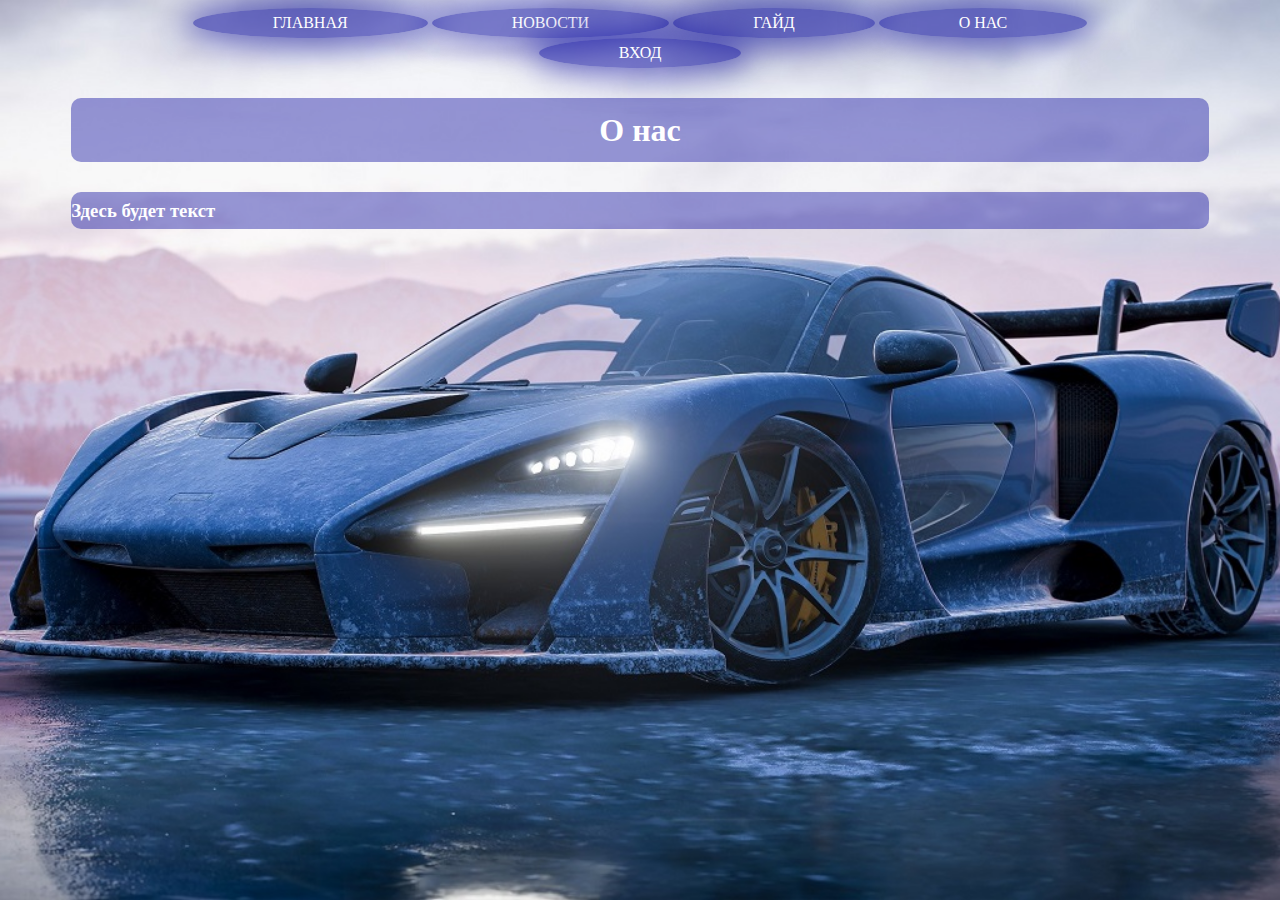
<file: about.html>
<!DOCTYPE html>
<html lang="en" dir="ltr">
  <head>
    <meta charset="utf-8">
    <title>О нас</title>
    <link rel="stylesheet" href="./css/style.css">
  </head>
  <body>
    <header>
      <ul>
        <li><a class="ahead" href="./index.html">Главная</a></li>
        <li><a class="ahead" href="./news.html">Новости</a></li>
        <li><a class="ahead" href="./guide.html">Гайд</a></li>
        <li><a class="ahead" href="#">О нас</a></li>
        <li><a class="ahead" href="./enter.html">Вход</a></li>
      </ul>
    </header>
      <h1>О нас</h1>
      <h3>
Здесь будет текст
</h3>
  </body>
</html>
</file>
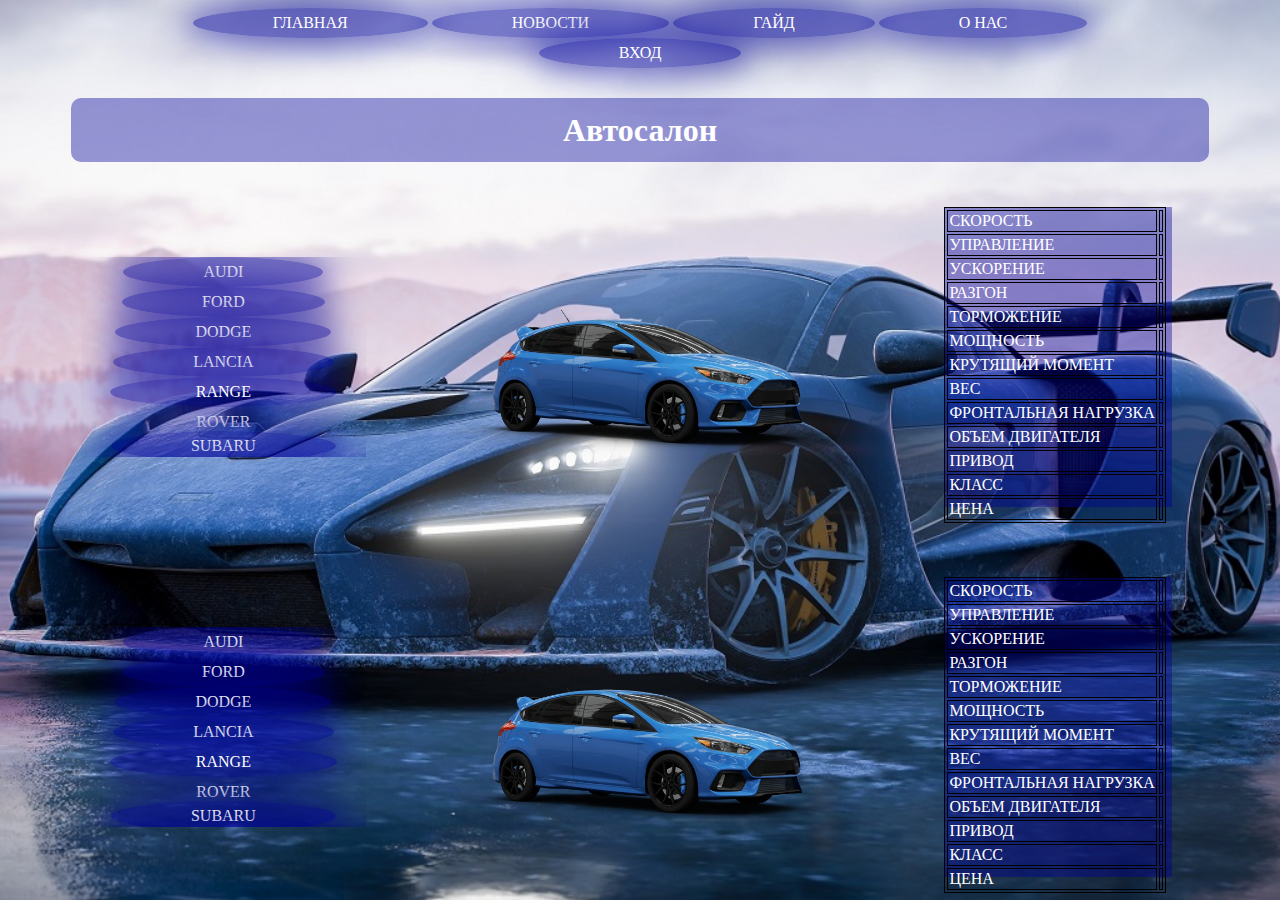
<file: autoshow.html>
<!DOCTYPE html>
<html lang="en" dir="ltr">
  <head>
    <meta charset="utf-8">
    <title>Автосалон</title>
    <link rel="stylesheet" href="./css/style.css">
  </head>
  <body>
    <header>
      <ul>
        <li><a class="ahead" href="./index.html">Главная</a></li>
        <li><a class="ahead" href="./news.html">Новости</a></li>
        <li><a class="ahead" href="./guide.html">Гайд</a></li>
        <li><a class="ahead" href="./about.html">О нас</a></li>
        <li><a class="ahead" href="./enter.html">Вход</a></li>
      </ul>
    </header>
    <h1>Автосалон</h1>
    <div class="auto_div">
      <div class="scroll_model">
        <ul>
          <li><a href="#Audi">Audi</a></li>
          <li><a href="#Ford">Ford</a></li>
          <li><a href="#Dodge">Dodge</a></li>
          <li><a href="#Lancia">Lancia</a></li>
          <li><a href="#Range_Rover">Range Rover</a></li>
          <li><a href="#Subaru">Subaru</a></li>
          <li><a href="#Volkswagen">Volkswagen</a></li>
          <li><a href="#BMW">BMW</a></li>
          <li><a href="#Ferrari">Ferrari</a></li>
          <li><a href="#Aston Martin">Aston Martin</a></li>
          <li><a href="#Bugatti">Bugatti</a></li>
          <li><a href="#Lamborghini">Lamborghini</a></li>
          <li><a href="#Opel">Opel</a></li>
          <li><a href="#Mercedes-Benz">Mercedes-Benz</a></li>
        </ul>
      </div>
      <scroll-container>
        <scroll-page class="model_car" id="Ford">
          <img src="./img/all_cars/ford_focus_rs.webp" width="75%" alt="ford_focus_rs"/>
          <h4></h4>
        </scroll-page>
        <scroll-page class="model_car" id="Dodge">
          <img src="./img/all_cars/Dodge_Charger_rt.webp" width="70%" alt="Dodge_Charger_rt"/>
          <h4></h4>
        </scroll-page>
        <scroll-page class="model_car" id="Audi">
          <img src="./img/all_cars/audi_tts_coupe.webp" width="70%" alt="audi_tts_coupe"/>
          <h4></h4>
        </scroll-page>
        <scroll-page class="model_car" id="Ford">
          <img src="./img/all_cars/Ford_Escort_RS_Cosworth.webp" width="70%" alt="Ford_Escort_RS_Cosworth"/>
          <h4></h4>
        </scroll-page>
        <scroll-page class="model_car" id="Lancia">
          <img src="./img/all_cars/Lancia_037_Stradale.webp" width="70%" alt="Lancia_037_Stradale"/>
          <h4></h4>
        </scroll-page>
        <scroll-page class="model_car" id="Range_Rover">
          <img src="./img/all_cars/Range_Rover_Sport_SVR.webp" width="70%" alt="Range_Rover_Sport_SVR"/>
          <h4></h4>
        </scroll-page>
        <scroll-page class="model_car" id="Subaru">
          <img src="./img/all_cars/Subaru_Impreza_WRX_STI.webp" width="70%" alt="Subaru_Impreza_WRX_STI"/>
          <h4></h4>
        </scroll-page>
        <scroll-page class="model_car" id="Volkswagen">
          <img src="./img/all_cars/Volkswagen_Class_51600_Baja_Bug.webp" width="70%" alt="Volkswagen_Class_51600_Baja_Bug"/>
          <h4></h4>
        </scroll-page>
      </scroll-container>
      <div class="indicators">
        <table>
          <tr>
            <td>скорость</td>
            <td></td>
          </tr>
          <tr>
            <td>управление</td>
            <td></td>
          </tr>
          <tr>
            <td>ускорение</td>
            <td></td>
          </tr>
          <tr>
            <td>разгон</td>
            <td></td>
          </tr>
          <tr>
            <td>торможение</td>
            <td></td>
          </tr>
          <tr>
            <td>мощность</td>
            <td></td>
          </tr>
          <tr>
            <td>крутящий момент</td>
            <td></td>
          </tr>
          <tr>
            <td>вес</td>
            <td></td>
          </tr>
          <tr>
            <td>фронтальная нагрузка</td>
            <td></td>
          </tr>
          <tr>
            <td>объем двигателя</td>
            <td></td>
          </tr>
          <tr>
            <td>привод</td>
            <td></td>
          </tr>
          <tr>
            <td>класс</td>
            <td></td>
          </tr>
          <tr>
            <td>цена</td>
            <td></td>
          </tr>
        </table>
      </div>
    </div>
    <div class="auto_div">
      <div class="scroll_model">
        <ul>
          <li><a href="#Audi">Audi</a></li>
          <li><a href="#Ford">Ford</a></li>
          <li><a href="#Dodge">Dodge</a></li>
          <li><a href="#Lancia">Lancia</a></li>
          <li><a href="#Range_Rover">Range Rover</a></li>
          <li><a href="#Subaru">Subaru</a></li>
          <li><a href="#Volkswagen">Volkswagen</a></li>
          <li><a href="#BMW">BMW</a></li>
          <li><a href="#Ferrari">Ferrari</a></li>
          <li><a href="#Aston Martin">Aston Martin</a></li>
          <li><a href="#Bugatti">Bugatti</a></li>
          <li><a href="#Lamborghini">Lamborghini</a></li>
          <li><a href="#Opel">Opel</a></li>
          <li><a href="#Mercedes-Benz">Mercedes-Benz</a></li>
        </ul>
      </div>
      <scroll-container>
        <scroll-page class="model_car" id="Ford">
          <img src="./img/all_cars/ford_focus_rs.webp" width="75%" alt="ford_focus_rs"/>
          <h4></h4>
        </scroll-page>
        <scroll-page class="model_car" id="Dodge">
          <img src="./img/all_cars/Dodge_Charger_rt.webp" width="70%" alt="Dodge_Charger_rt"/>
          <h4></h4>
        </scroll-page>
        <scroll-page class="model_car" id="Audi">
          <img src="./img/all_cars/audi_tts_coupe.webp" width="70%" alt="audi_tts_coupe"/>
          <h4></h4>
        </scroll-page>
        <scroll-page class="model_car" id="Ford">
          <img src="./img/all_cars/Ford_Escort_RS_Cosworth.webp" width="70%" alt="Ford_Escort_RS_Cosworth"/>
          <h4></h4>
        </scroll-page>
        <scroll-page class="model_car" id="Lancia">
          <img src="./img/all_cars/Lancia_037_Stradale.webp" width="70%" alt="Lancia_037_Stradale"/>
          <h4></h4>
        </scroll-page>
        <scroll-page class="model_car" id="Range_Rover">
          <img src="./img/all_cars/Range_Rover_Sport_SVR.webp" width="70%" alt="Range_Rover_Sport_SVR"/>
          <h4></h4>
        </scroll-page>
        <scroll-page class="model_car" id="Subaru">
          <img src="./img/all_cars/Subaru_Impreza_WRX_STI.webp" width="70%" alt="Subaru_Impreza_WRX_STI"/>
          <h4></h4>
        </scroll-page>
        <scroll-page class="model_car" id="Volkswagen">
          <img src="./img/all_cars/Volkswagen_Class_51600_Baja_Bug.webp" width="70%" alt="Volkswagen_Class_51600_Baja_Bug"/>
          <h4></h4>
        </scroll-page>
      </scroll-container>
      <div class="indicators">
        <table>
          <tr>
            <td>скорость</td>
            <td></td>
          </tr>
          <tr>
            <td>управление</td>
            <td></td>
          </tr>
          <tr>
            <td>ускорение</td>
            <td></td>
          </tr>
          <tr>
            <td>разгон</td>
            <td></td>
          </tr>
          <tr>
            <td>торможение</td>
            <td></td>
          </tr>
          <tr>
            <td>мощность</td>
            <td></td>
          </tr>
          <tr>
            <td>крутящий момент</td>
            <td></td>
          </tr>
          <tr>
            <td>вес</td>
            <td></td>
          </tr>
          <tr>
            <td>фронтальная нагрузка</td>
            <td></td>
          </tr>
          <tr>
            <td>объем двигателя</td>
            <td></td>
          </tr>
          <tr>
            <td>привод</td>
            <td></td>
          </tr>
          <tr>
            <td>класс</td>
            <td></td>
          </tr>
          <tr>
            <td>цена</td>
            <td></td>
          </tr>
        </table>
      </div>
    </div>
  </body>
</html>
</file>
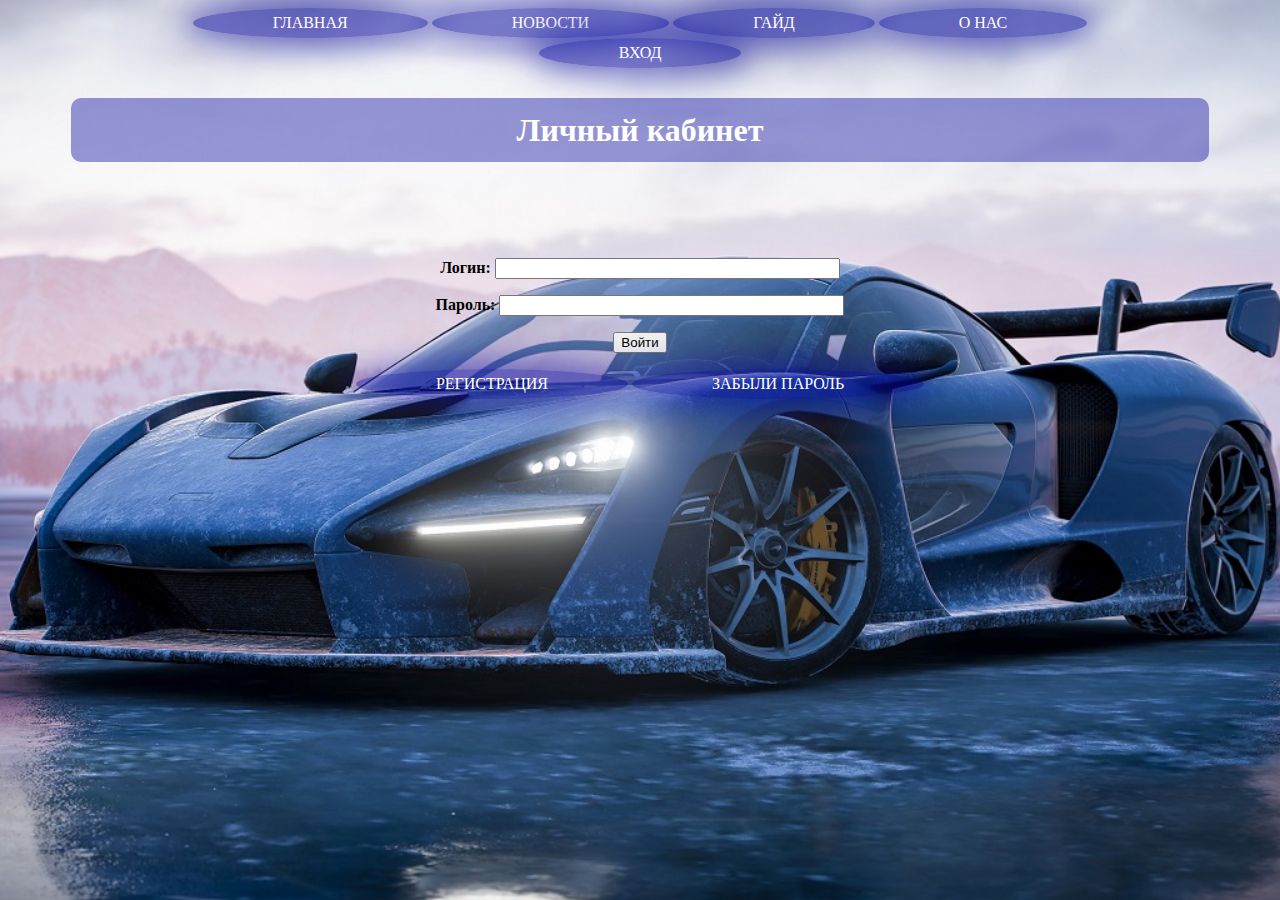
<file: enter.html>
<!DOCTYPE html>
<html lang="en" dir="ltr">
  <head>
    <meta charset="utf-8">
    <title>О нас</title>
    <link rel="stylesheet" href="./css/style.css">
  </head>
  <body>
    <header>
      <ul>
        <li><a class="ahead" href="./index.html">Главная</a></li>
        <li><a class="ahead" href="./news.html">Новости</a></li>
        <li><a class="ahead" href="./guide.html">Гайд</a></li>
        <li><a class="ahead" href="./about.html">О нас</a></li>
        <li><a class="ahead" href="./enter.html">Вход</a></li>
      </ul>
    </header>
      <h1>Личный кабинет</h1>
        <form action="#">
         <p><strong>Логин:</strong>
          <input maxlength="25" size="40" name="login"></p>
         <p><strong>Пароль:</strong>
          <input type="password" maxlength="25" size="40" name="password"></p>
         <p><input type="submit" value="Войти"></p>
       </form>
       <ul>
         <li><a class="ahead" href="#">Регистрация</a></li>
         <li><a class="ahead" href="#">Забыли пароль</a></li>
       </ul>
  </body>
</html>
</file>
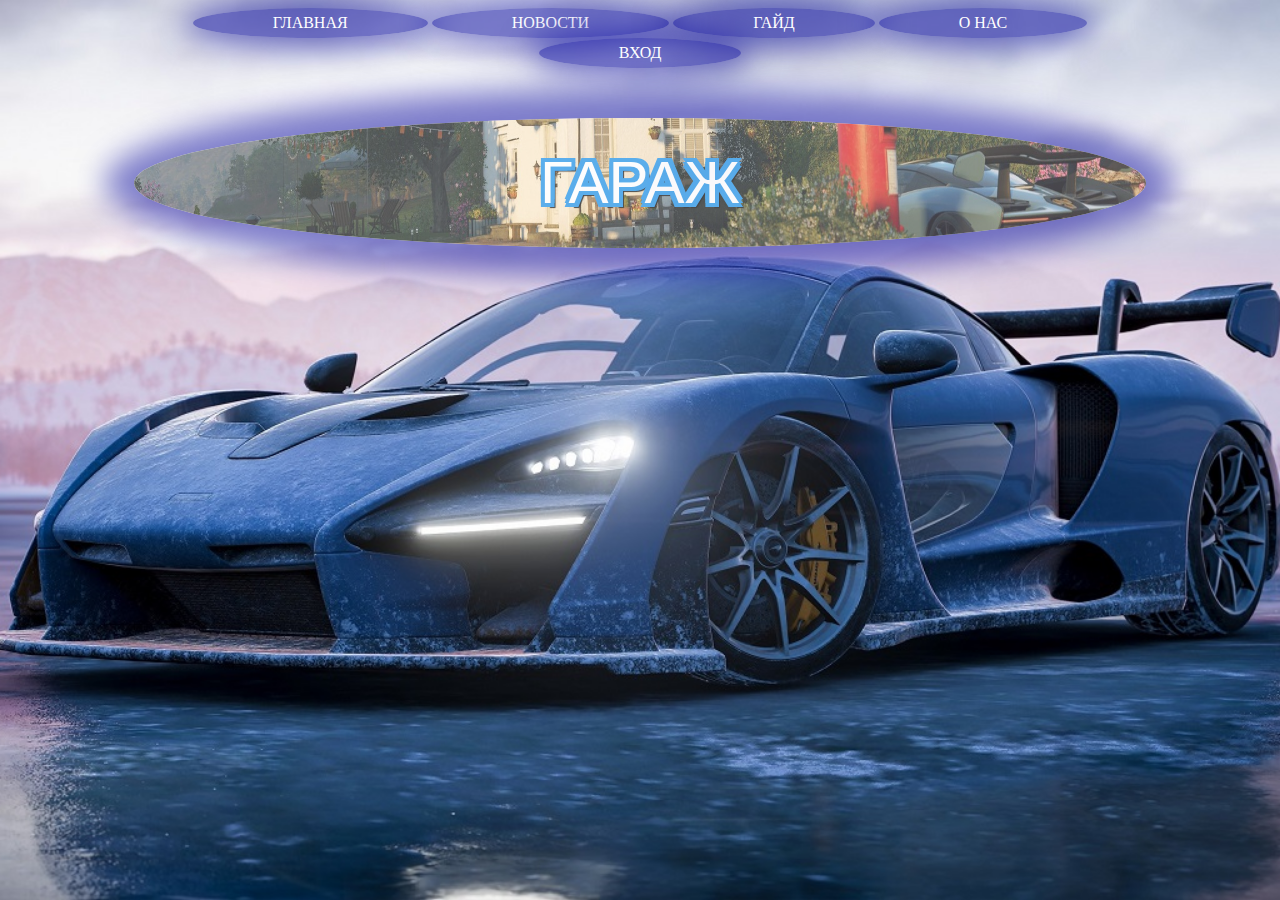
<file: garage.html>
<!DOCTYPE html>
<html lang="en" dir="ltr">
  <head>
    <meta charset="utf-8">
    <title>Гараж</title>
    <link rel="stylesheet" href="./css/style.css">
  </head>
  <body>
    <header>
      <ul>
        <li><a class="ahead" href="./index.html">Главная</a></li>
        <li><a class="ahead" href="./news.html">Новости</a></li>
        <li><a class="ahead" href="./guide.html">Гайд</a></li>
        <li><a class="ahead" href="./about.html">О нас</a></li>
        <li><a class="ahead" href="./enter.html">Вход</a></li>
      </ul>
    </header>
      <footer>
        <a class="tx_ftr" href="#" style="position: absolute;">Гараж</a>
        <img class="img_ftr" src="./img/houseS.jpg" width="100%" height="100%" alt="">
      </footer>
  </body>
</html>
</file>
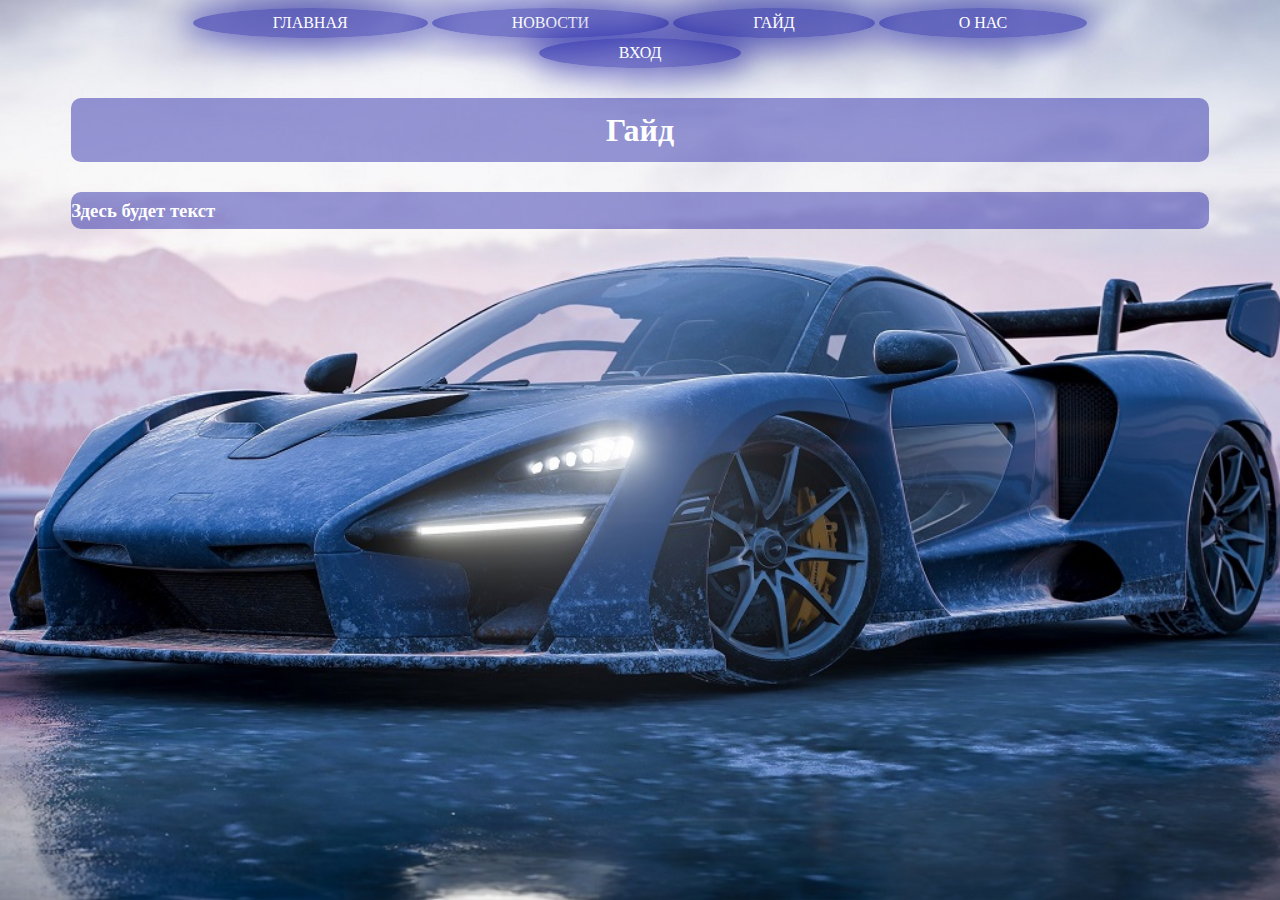
<file: guide.html>
<!DOCTYPE html>
<html lang="en" dir="ltr">
  <head>
    <meta charset="utf-8">
    <title>Гайд</title>
    <link rel="stylesheet" href="./css/style.css">
  </head>
  <body>
    <header>
      <ul>
        <li><a class="ahead" href="./index.html">Главная</a></li>
        <li><a class="ahead" href="./news.html">Новости</a></li>
        <li><a class="ahead" href="#">Гайд</a></li>
        <li><a class="ahead" href="./about.html">О нас</a></li>
        <li><a class="ahead" href="./enter.html">Вход</a></li>
      </ul>
    </header>
      <h1>Гайд</h1>
      <h3>
Здесь будет текст
</h3>
  </body>
</html>
</file>
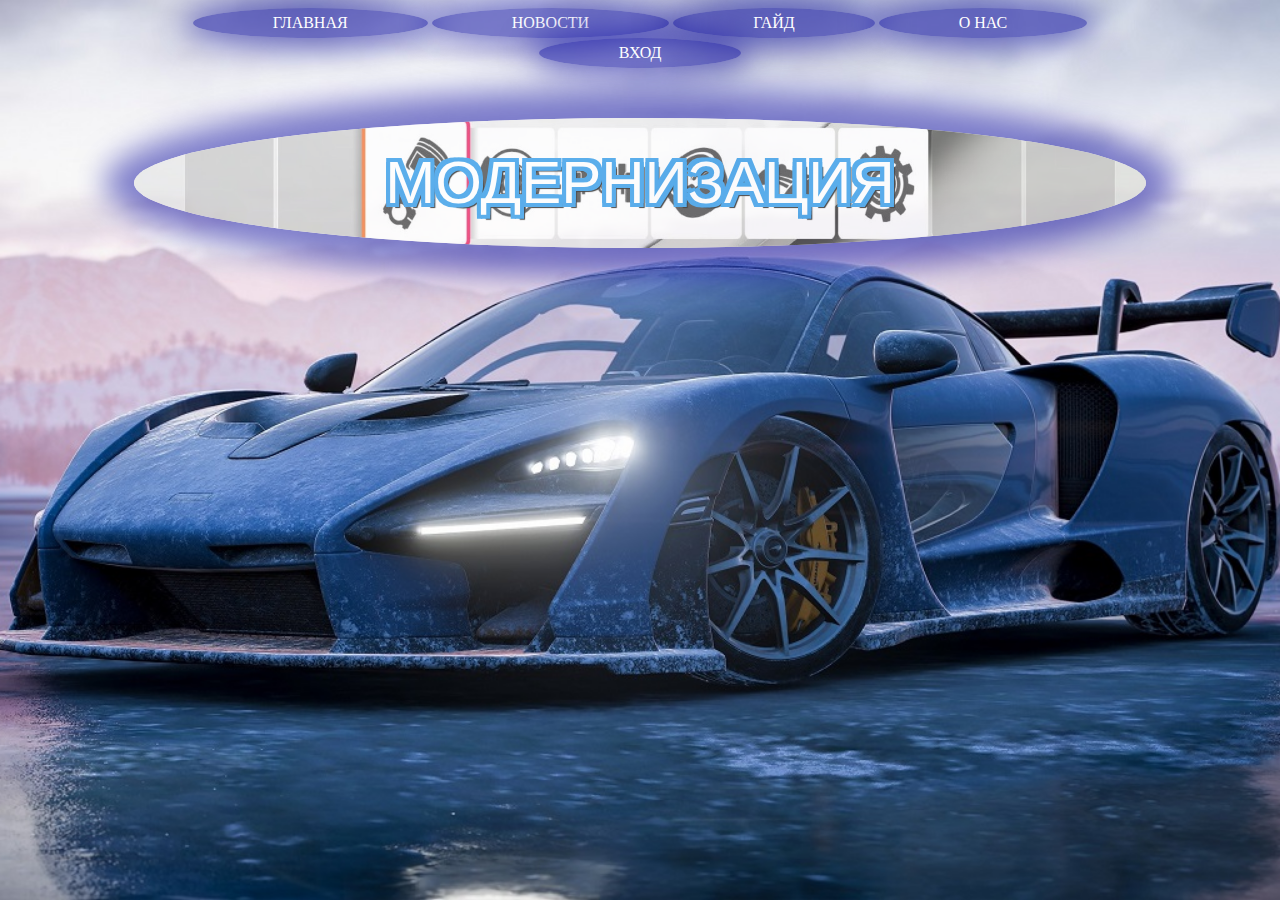
<file: modern.html>
<!DOCTYPE html>
<html lang="en" dir="ltr">
  <head>
    <meta charset="utf-8">
    <title>Модернизация</title>
    <link rel="stylesheet" href="./css/style.css">
  </head>
  <body>
    <header>
      <ul>
        <li><a class="ahead" href="./index.html">Главная</a></li>
        <li><a class="ahead" href="./news.html">Новости</a></li>
        <li><a class="ahead" href="./guide.html">Гайд</a></li>
        <li><a class="ahead" href="./about.html">О нас</a></li>
        <li><a class="ahead" href="./enter.html">Вход</a></li>
      </ul>
    </header>
      <footer>
        <a class="tx_ftr" href="./modern.html" style="position: absolute;">Модернизация</a>
        <img class="img_ftr" src="./img/fh4modern.jpg" width="100%" height="100%" alt="">
      </footer>
  </body>
</html>
</file>
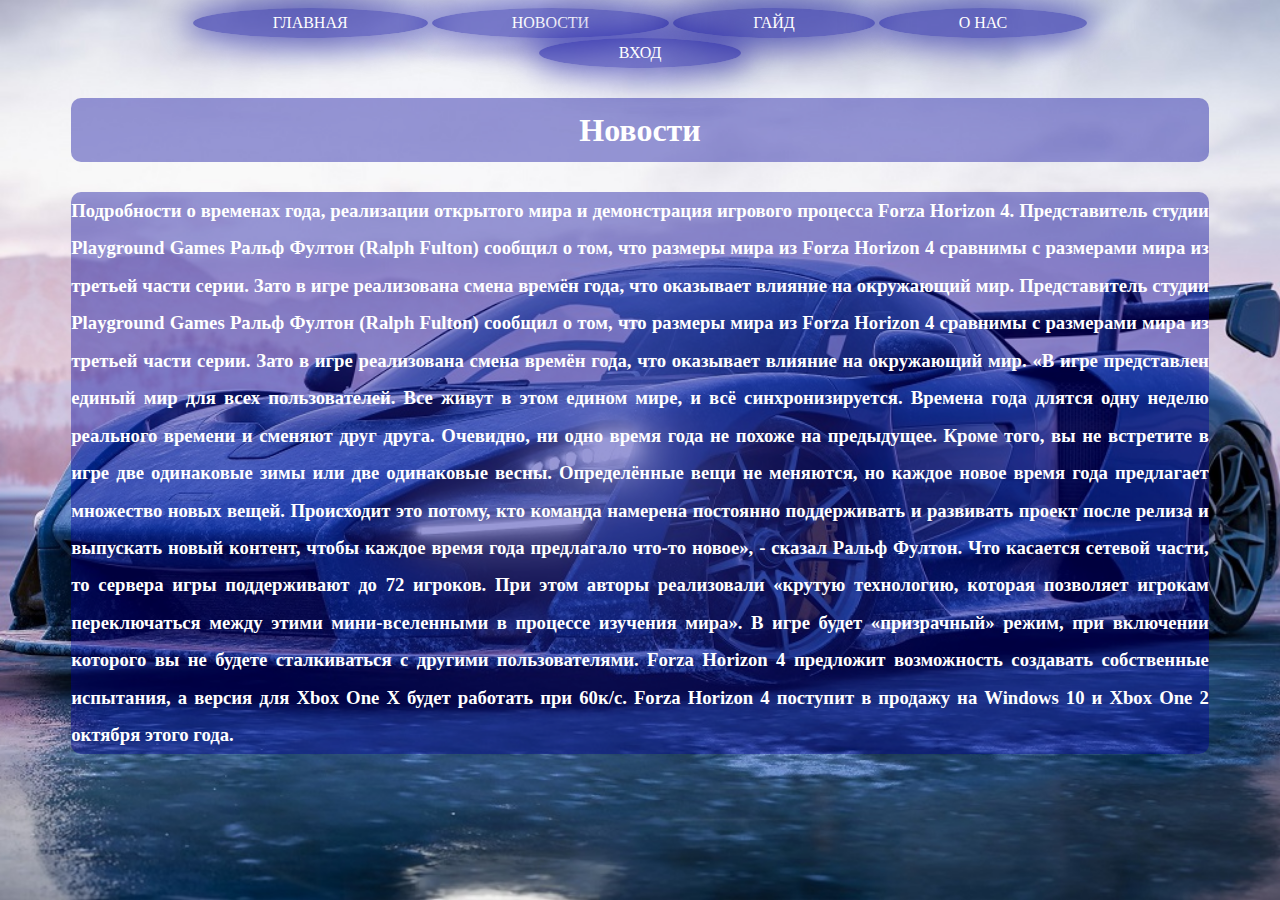
<file: news.html>
<!DOCTYPE html>
<html lang="en" dir="ltr">
  <head>
    <meta charset="utf-8">
    <title>Новости</title>
    <link rel="stylesheet" href="./css/style.css">
  </head>
  <body>
    <header>
      <ul>
        <li><a class="ahead" href="./index.html">Главная</a></li>
        <li><a class="ahead" href="#">Новости</a></li>
        <li><a class="ahead" href="./guide.html">Гайд</a></li>
        <li><a class="ahead" href="./about.html">О нас</a></li>
        <li><a class="ahead" href="./enter.html">Вход</a></li>
      </ul>
    </header>
      <h1>Новости</h1>
      <h3>
Подробности о временах года, реализации открытого мира и демонстрация игрового процесса Forza Horizon 4. Представитель студии Playground Games Ральф Фултон (Ralph Fulton) сообщил о том, что размеры мира из Forza Horizon 4 сравнимы с размерами мира из третьей части серии. Зато в игре реализована смена времён года, что оказывает влияние на окружающий мир. Представитель студии Playground Games Ральф Фултон (Ralph Fulton) сообщил о том, что размеры мира из Forza Horizon 4 сравнимы с размерами мира из третьей части серии. Зато в игре реализована смена времён года, что оказывает влияние на окружающий мир. «В игре представлен единый мир для всех пользователей. Все живут в этом едином мире, и всё синхронизируется. Времена года длятся одну неделю реального времени и сменяют друг друга. Очевидно, ни одно время года не похоже на предыдущее. Кроме того, вы не встретите в игре две одинаковые зимы или две одинаковые весны. Определённые вещи не меняются, но каждое новое время года предлагает множество новых вещей. Происходит это потому, кто команда намерена постоянно поддерживать и развивать проект после релиза и выпускать новый контент, чтобы каждое время года предлагало что-то новое», - сказал Ральф Фултон. Что касается сетевой части, то сервера игры поддерживают до 72 игроков. При этом авторы реализовали «крутую технологию, которая позволяет игрокам переключаться между этими мини-вселенными в процессе изучения мира». В игре будет «призрачный» режим, при включении которого вы не будете сталкиваться с другими пользователями. Forza Horizon 4 предложит возможность создавать собственные испытания, а версия для Xbox One X будет работать при 60к/c. Forza Horizon 4 поступит в продажу на Windows 10 и Xbox One 2 октября этого года.
</h3>
  </body>
</html>
</file>
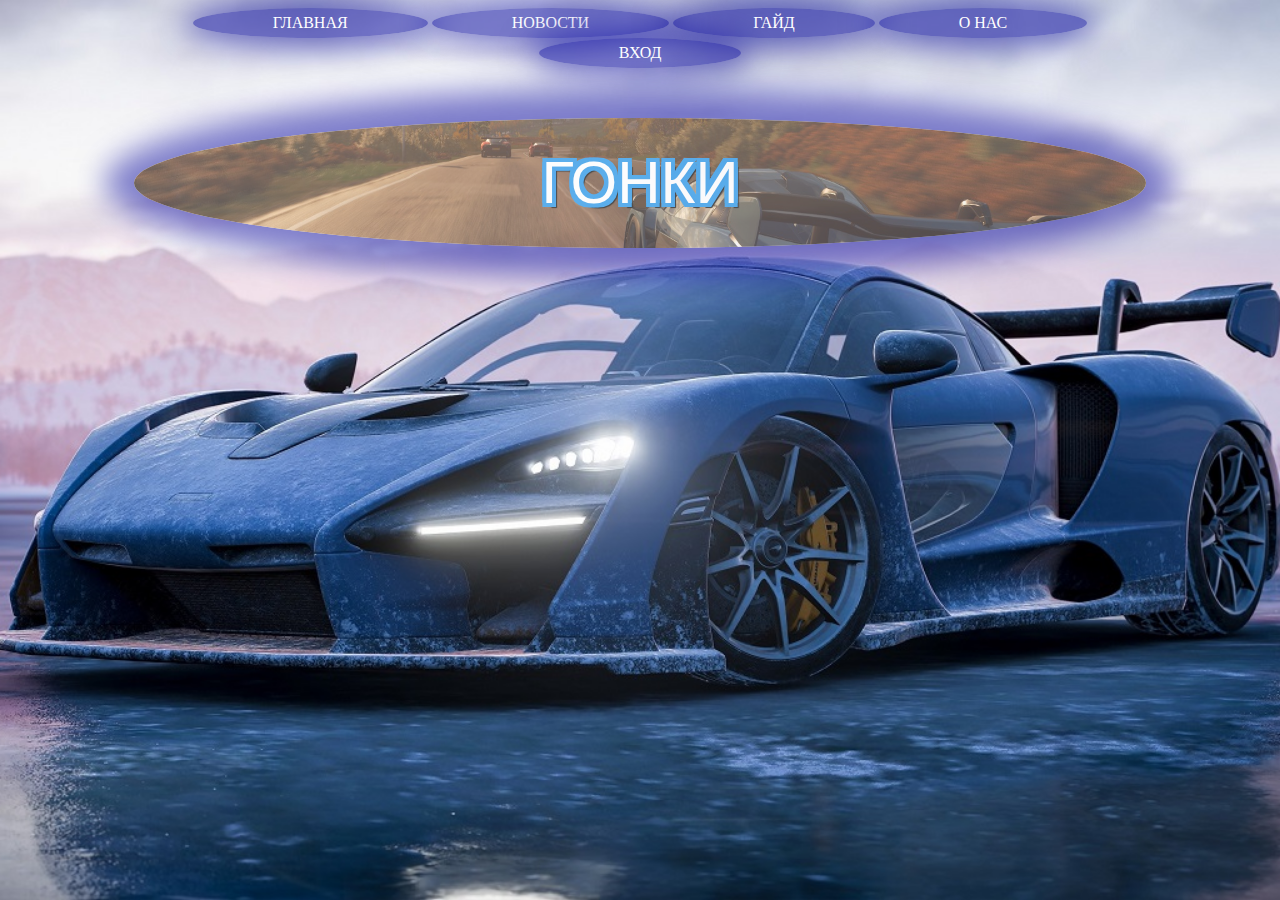
<file: race.html>
<!DOCTYPE html>
<html lang="en" dir="ltr">
  <head>
    <meta charset="utf-8">
    <title>Гонки</title>
    <link rel="stylesheet" href="./css/style.css">
  </head>
  <body>
    <header>
      <ul>
        <li><a class="ahead" href="./index.html">Главная</a></li>
        <li><a class="ahead" href="./news.html">Новости</a></li>
        <li><a class="ahead" href="./guide.html">Гайд</a></li>
        <li><a class="ahead" href="./about.html">О нас</a></li>
        <li><a class="ahead" href="./enter.html">Вход</a></li>
      </ul>
    </header>
      <footer>
        <a class="tx_ftr" href="#" style="position: absolute;">Гонки</a>
        <img class="img_ftr" src="./img/racesS.jpg" width="100%" height="100%" alt="">
      </footer>
  </body>
</html>
</file>
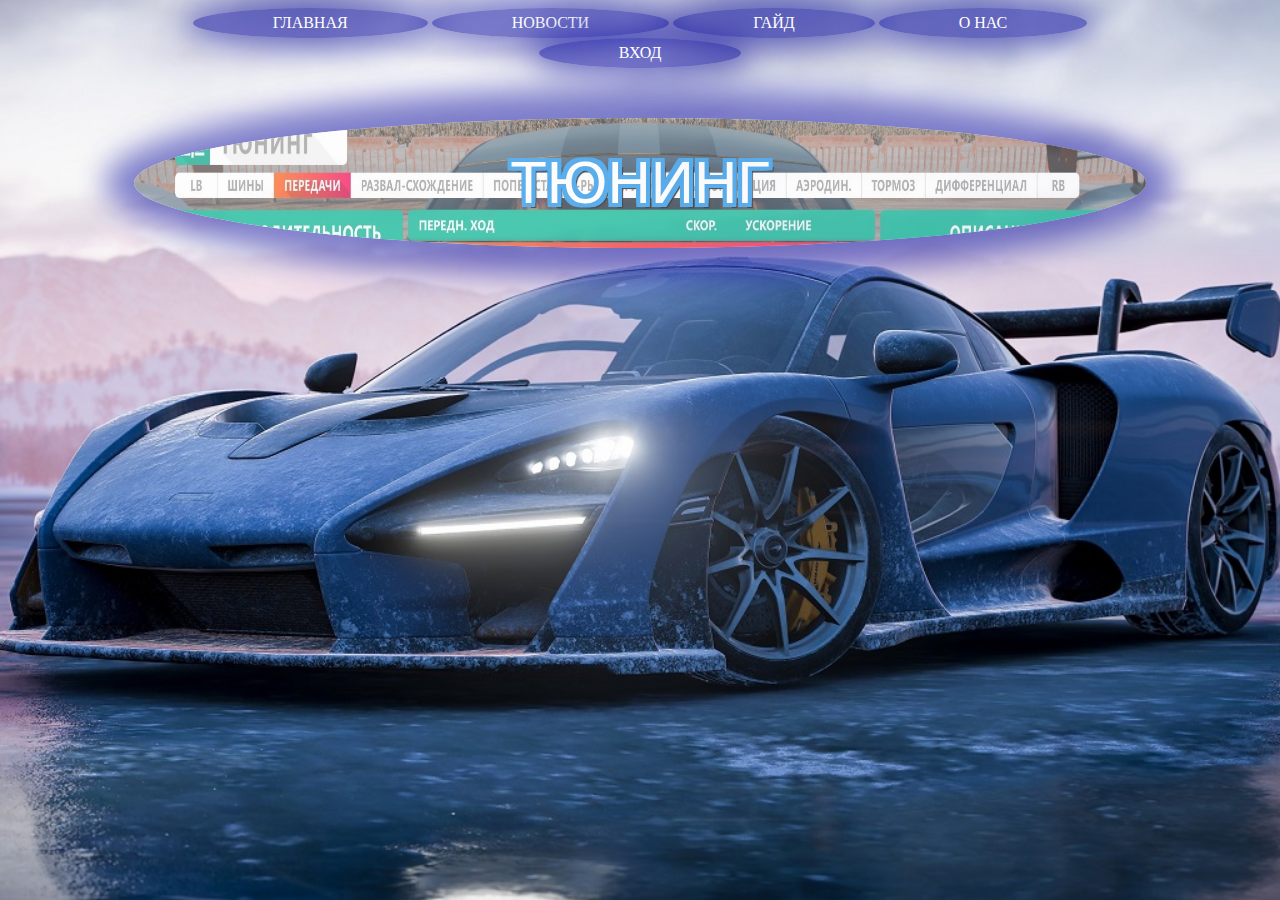
<file: tunning.html>
<!DOCTYPE html>
<html lang="en" dir="ltr">
  <head>
    <meta charset="utf-8">
    <title>Тюнинг</title>
    <link rel="stylesheet" href="./css/style.css">
  </head>
  <body>
    <header>
      <ul>
        <li><a class="ahead" href="./index.html">Главная</a></li>
        <li><a class="ahead" href="./news.html">Новости</a></li>
        <li><a class="ahead" href="./guide.html">Гайд</a></li>
        <li><a class="ahead" href="./about.html">О нас</a></li>
        <li><a class="ahead" href="./enter.html">Вход</a></li>
      </ul>
    </header>
      <footer>
        <a class="tx_ftr" href="#" style="position: absolute;">Тюнинг</a>
        <img class="img_ftr" src="./img/fh4tunning.jpg" width="100%" height="100%" alt="">
      </footer>
  </body>
</html>
</file>
<file: css/style.css>
body {
  background-image: url("../img/wallpaper.jpg");
  background-size: cover;
  background-repeat: no-repeat;
  background-attachment: fixed;
}

@media (max-width: 1280px) {
	body {
		background: url("../img/wallpaper1.jpg");
	}
}

@media (max-width: 1024px) {
	body {
		background: url("../img/wallpaper2.jpg");
	}
}

@media (max-width: 960px) {
	body {
		background: url("../img/wallpaper3.jpg");
	}
}

@media (max-width: 800px) {
	body {
		background: url("../img/wallpaper4.jpg");
	}
}

@media (max-width: 720px) {
	body {
		background: url("../img/wallpaper5.jpg");
	}
}

@media (max-width: 540px) {
	body {
		background: url("../img/wallpaper6.jpg");
	}
}

@media (max-width: 480px) {
	body {
		background: url("../img/wallpaper7.jpg");
	}
}

body {
background-size: cover;
background-position: center center;
background-attachment: fixed;
}


ul {
  text-align: center;
  margin: 0 10% auto 10%;
  padding-inline-start: 0px;
}

li {
  display: inline-block;
  list-style-type: none;
  border-radius: 50%;
  height: 30px;
  background-color: rgba(0, 0, 155, 0.5);
  box-shadow: 0px 0px 30px 10px rgba(0, 0, 155, 0.5);
  padding-left: 5em;
  padding-right: 5em;
}

li:hover {
  box-shadow: 0px 0px 30px 20px rgba(0, 155, 200, 0.5);
}

li:active {
  box-shadow: 0px 0px 30px 40px rgba(0, 200, 255, 0.5);
}

a {
  display: inline-block;
  color: #fff;
  text-decoration: none;
  text-transform: uppercase;
  border-radius: 50%;
  line-height: 30px;
}

footer {
  filter: opacity(0.7);
  overflow: hidden;
  height: 130px;
  border-radius: 50%;
  box-shadow: 0px 0px 30px 30px rgba(0, 0, 155, 0.7);
  margin: 50px 10% auto 10%;
  position: center;
  position: relative;
}

.tx_ftr {
  position: absolute;
  text-align: center;
  text-decoration: none;
  text-transform: uppercase;
  line-height: 130px;
  border-radius: 50%;
  width: 100%;
  margin: 0px;
  text-shadow:0px 1px 0 rgb(25,143,230),0px -1px 0 rgb(25,143,230),1px 0px 0 rgb(25,143,230),-1px 0px 0 rgb(25,143,230),1px 1px 0 rgb(25,143,230),1px -1px 0 rgb(25,143,230),-1px 1px 0 rgb(25,143,230),-1px -1px 0 rgb(25,143,230),0px 2px 0 rgb(25,143,230),0px -2px 0 rgb(25,143,230),2px 0px 0 rgb(25,143,230),-2px 0px 0 rgb(25,143,230),2px 2px 0 rgb(25,143,230),2px -2px 0 rgb(25,143,230),-2px 2px 0 rgb(25,143,230),-2px -2px 0 rgb(25,143,230),0px 3px 0 rgb(25,143,230),0px -3px 0 rgb(25,143,230),3px 0px 0 rgb(25,143,230),-3px 0px 0 rgb(25,143,230),3px 3px 0 rgb(25,143,230),3px -3px 0 rgb(25,143,230),-3px 3px 0 rgb(25,143,230),-3px -3px 0 rgb(25,143,230),0px 4px 0 rgb(25,143,230),0px -4px 0 rgb(25,143,230),4px 0px 0 rgb(25,143,230),-4px 0px 0 rgb(25,143,230),4px 4px 0 rgb(25,143,230),4px -4px 0 rgb(25,143,230),-4px 4px 0 rgb(25,143,230),-4px -4px 0 rgb(25,143,230),5px 5px 1px rgba(0,0,0,1);
  -webkit-text-shadow:0px 1px 0 rgb(25,143,230),0px -1px 0 rgb(25,143,230),1px 0px 0 rgb(25,143,230),-1px 0px 0 rgb(25,143,230),1px 1px 0 rgb(25,143,230),1px -1px 0 rgb(25,143,230),-1px 1px 0 rgb(25,143,230),-1px -1px 0 rgb(25,143,230),0px 2px 0 rgb(25,143,230),0px -2px 0 rgb(25,143,230),2px 0px 0 rgb(25,143,230),-2px 0px 0 rgb(25,143,230),2px 2px 0 rgb(25,143,230),2px -2px 0 rgb(25,143,230),-2px 2px 0 rgb(25,143,230),-2px -2px 0 rgb(25,143,230),0px 3px 0 rgb(25,143,230),0px -3px 0 rgb(25,143,230),3px 0px 0 rgb(25,143,230),-3px 0px 0 rgb(25,143,230),3px 3px 0 rgb(25,143,230),3px -3px 0 rgb(25,143,230),-3px 3px 0 rgb(25,143,230),-3px -3px 0 rgb(25,143,230),0px 4px 0 rgb(25,143,230),0px -4px 0 rgb(25,143,230),4px 0px 0 rgb(25,143,230),-4px 0px 0 rgb(25,143,230),4px 4px 0 rgb(25,143,230),4px -4px 0 rgb(25,143,230),-4px 4px 0 rgb(25,143,230),-4px -4px 0 rgb(25,143,230),5px 5px 1px rgba(0,0,0,1);
  -moz-text-shadow:0px 1px 0 rgb(25,143,230),0px -1px 0 rgb(25,143,230),1px 0px 0 rgb(25,143,230),-1px 0px 0 rgb(25,143,230),1px 1px 0 rgb(25,143,230),1px -1px 0 rgb(25,143,230),-1px 1px 0 rgb(25,143,230),-1px -1px 0 rgb(25,143,230),0px 2px 0 rgb(25,143,230),0px -2px 0 rgb(25,143,230),2px 0px 0 rgb(25,143,230),-2px 0px 0 rgb(25,143,230),2px 2px 0 rgb(25,143,230),2px -2px 0 rgb(25,143,230),-2px 2px 0 rgb(25,143,230),-2px -2px 0 rgb(25,143,230),0px 3px 0 rgb(25,143,230),0px -3px 0 rgb(25,143,230),3px 0px 0 rgb(25,143,230),-3px 0px 0 rgb(25,143,230),3px 3px 0 rgb(25,143,230),3px -3px 0 rgb(25,143,230),-3px 3px 0 rgb(25,143,230),-3px -3px 0 rgb(25,143,230),0px 4px 0 rgb(25,143,230),0px -4px 0 rgb(25,143,230),4px 0px 0 rgb(25,143,230),-4px 0px 0 rgb(25,143,230),4px 4px 0 rgb(25,143,230),4px -4px 0 rgb(25,143,230),-4px 4px 0 rgb(25,143,230),-4px -4px 0 rgb(25,143,230),5px 5px 1px rgba(0,0,0,1);
  font-size: 60px;
  font-family: Verdana, Geneva, sans-serif;
}


footer:hover {
  box-shadow: 0px 0px 30px 20px rgba(0, 155, 200, 0.5);
  filter: opacity(1);
}


h1, h3 {
  text-align: justify;
  margin: 30px 5% auto 5%;
  background-color: rgba(0, 0, 155, 0.4);
  border-radius: 10px;
  color: #fff;
  line-height: 2;
}

h1, p {
  text-align: center;
}


form {
  overflow: hidden;
  margin: 80px 10% auto 10%;
  position: center;
}

section {
  margin: 80px 10px auto 10px;
  overflow: hidden;
}

.auto_div{
  margin: 20px 5% auto 5%;
  overflow: hidden;
  float: left;
  height: 350px;
}

.scroll_model {
  display: block;
  height: 200px;
  width: 25%;
  overflow-y: scroll;
  margin: 75px auto 75px 10px;
  float: left;
}

 scroll-container {
  display: block;
  width: 50%;
  height: 100%;
  overflow-y: scroll;
  overflow-x: hidden;
  scroll-behavior: smooth;
  float: left;
}

scroll-container:hover {
  box-shadow: 0px 0px 30px 20px rgba(0, 155, 200, 0.5);
  filter: opacity(1);
}

.model_car {
  display: flex;
  align-items: center;
  justify-content: center;
  height: 100%;
  font-size: 5em;
}

table, th, td {
  border:1px solid black;
  color: #fff;
  text-decoration: none;
  text-transform: uppercase;
}

.indicators {
  display: block;
  height: 300px;
  width: 20%;
  margin: 25px auto 25px 10px;
  float: left;
  background-color: rgba(0, 0, 155, 0.4);
  color: #fff;
}
</file>
